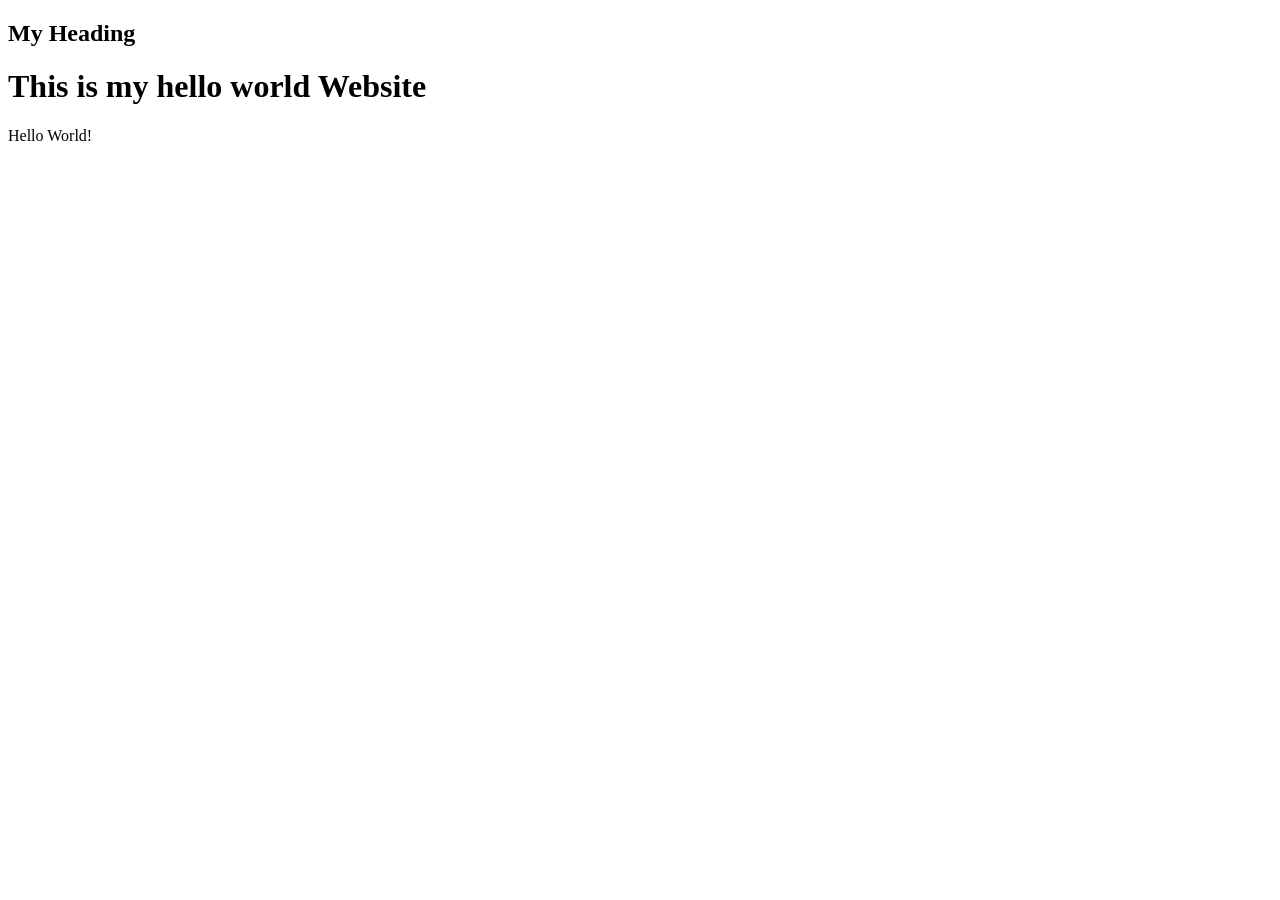
<file: Web_development/Html,Css,Js/Class1/index.html>
<!DOCTYPE html>
<html lang="en">
<head>
    <meta charset="UTF-8">
    <meta name="viewport" content="width=device-width, initial-scale=1.0">
    <title>Document</title>
</head>
<body>
    <!--This is a comment for nerds -->
    <h2>My Heading</h2>
    <h1>This is my hello world Website</h1>
    <p>Hello World!</p>
</body>
</html>
</file>
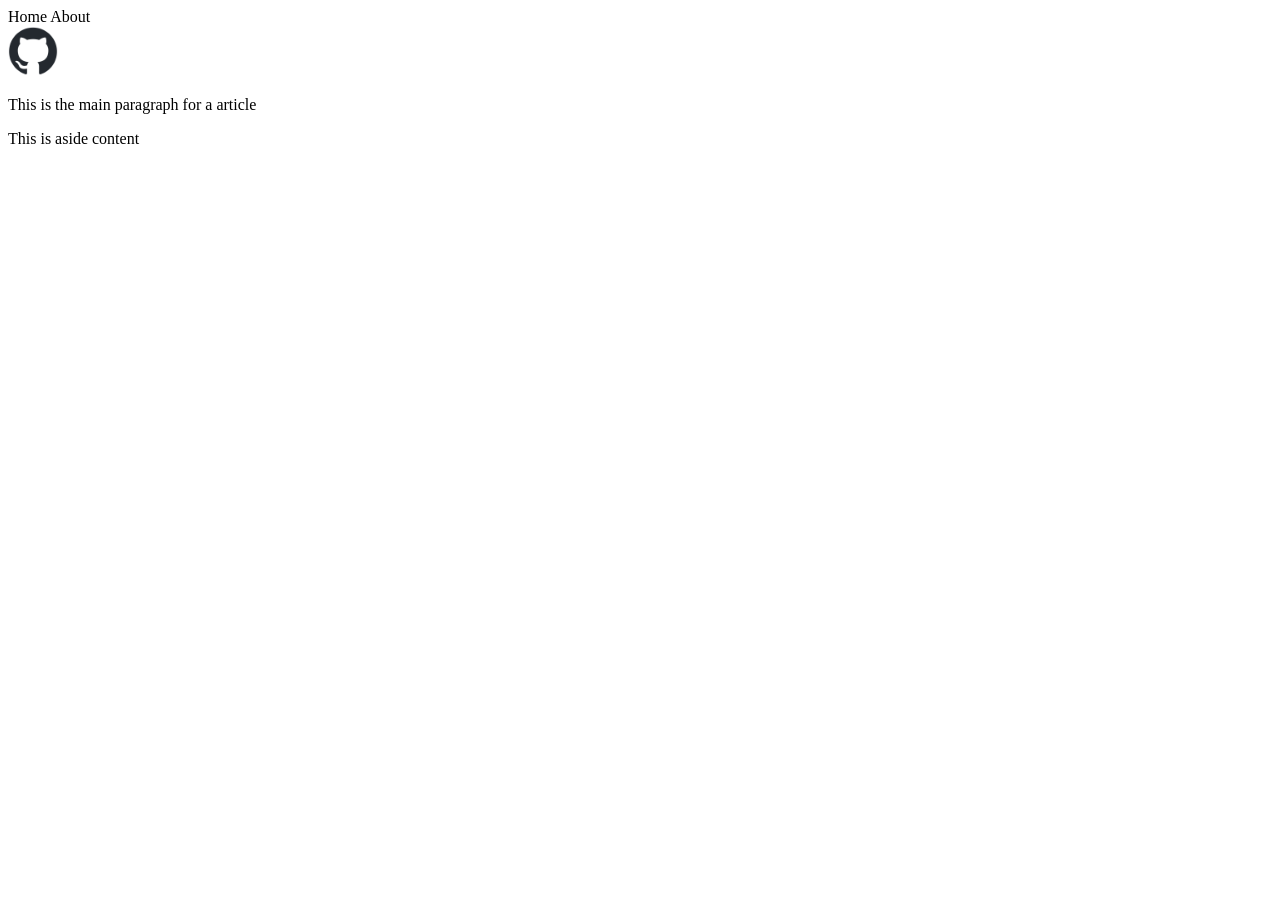
<file: Web_development/Html,Css,Js/Class3/index.htm>
<!DOCTYPE html>
<html lang="en">
<head>
    <meta charset="UTF-8">
    <meta name="viewport" content="width=device-width, initial-scale=1.0">
    <title>Chapter 3</title>
</head>
<body>
    <header>
        <nav>
            Home 
            About
        </nav>
    </header>
    <main>
        <section>
            <div>

                <a href="https://github.com/shariq583/apna_code" target="_main"><img src="github-mark.png" alt="link to github" width="50px"></a>
            </div>
       </section>
       <article>
        <p>This is the main paragraph for a article</p>
       </article>
       <aside>
            <p>This is aside content</p>
       </aside>
    </main>
    <footer>

    </footer>
</body>
</html>
</file>
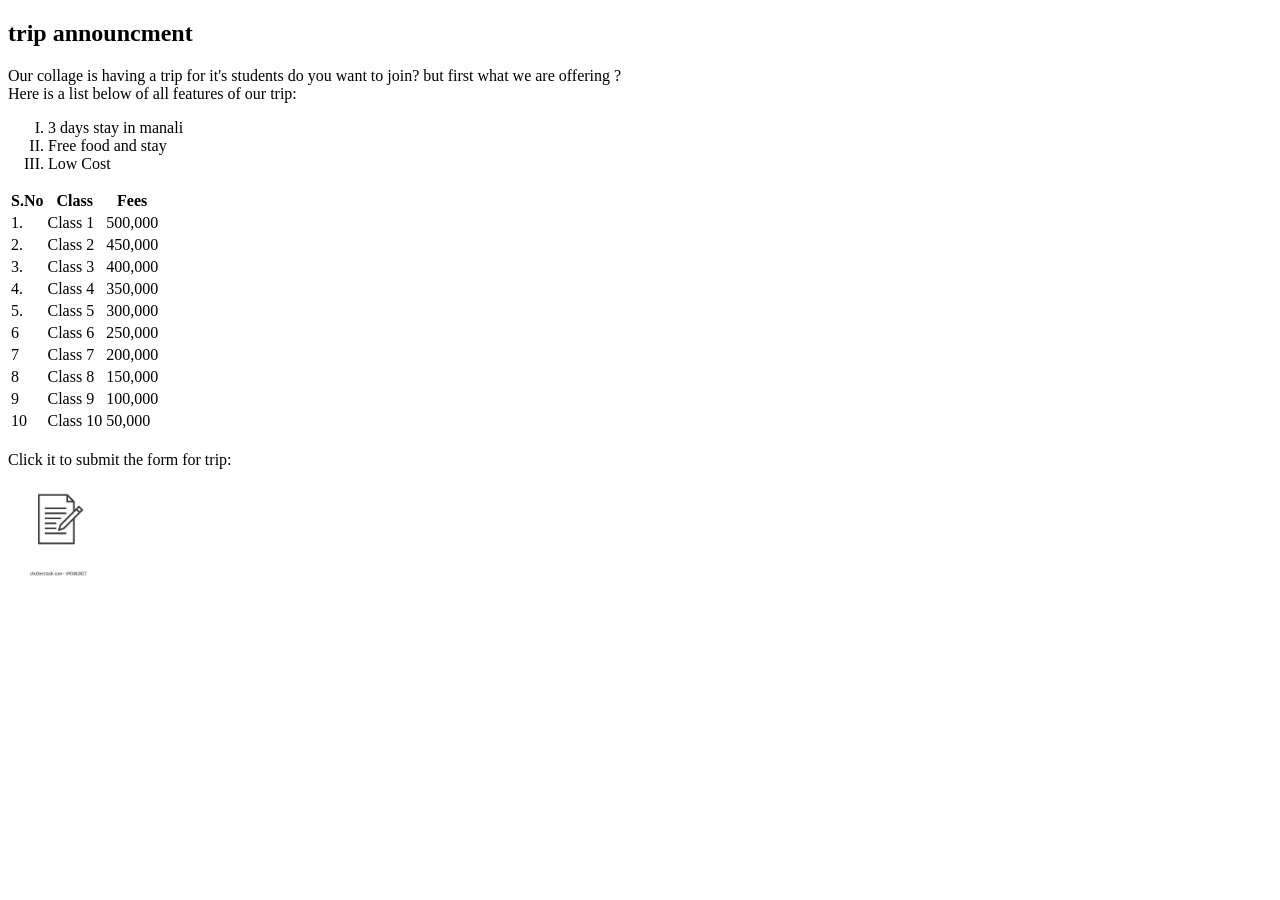
<file: Web_development/Html,Css,Js/Class4/index.htm>
<!DOCTYPE html>
<html lang="en">

<head>
    <meta charset="UTF-8">
    <meta name="viewport" content="width=device-width, initial-scale=1.0">
    <meta name="description" content="The main Website To Trip">
    <meta name="description" content="The main Website To Trip">
    <title>Main Webpage</title>
</head>

<body>
    <article>
        <h1>trip announcment</h1>
        <div>
            <p>Our collage is having a trip for it's students do you want to join?
                but first what we are offering ?<br>Here is a list below of all features of our trip:
                <ol type="I">
                    <li>3 days stay in manali</li>
                    <li>Free food and stay</li>
                    <li>Low Cost</li>
                </ol>
            </p>
            <table>
                <thead>
                    <tr>

                        <th>
                            S.No
                        </th>
                        <th>
                            Class
                        </th>
                        <th>
                            Fees
                        </th>
                    </tr>
                </thead>
                <tbody>
                    
                    <tr>
                    <td>
                        1.
                    </td>
                    <td>
                        Class 1
                    </td>
                    <td>
                        500,000
                    </td>

                    </tr>
                    <tr>
                    <td>
                       2.
                    </td>
                    <td>
                        Class 2
                    </td>
                    <td>
                        450,000
                    </td>

                    </tr>
                    <tr>
                    <td>
                        3.
                    </td>
                    <td>
                        Class 3
                    </td>
                    <td>
                        400,000
                    </td>

                    </tr>
                    <tr>
                    <td>
                        4.
                    </td>
                    <td>
                        Class 4
                    </td>
                    <td>
                        350,000
                    </td>

                    </tr>
                    <tr>
                    <td>
                        5.
                    </td>
                    <td>
                        Class 5
                    </td>
                    <td>
                        300,000
                    </td>
                    </tr>
                    <tr>
                    <td>
                        6
                    </td>
                    <td>
                        Class 6
                    </td>
                    <td>
                        250,000
                    </td>


                    </tr>
                    <tr>
                    <td>
                        7
                    </td>
                    <td>
                        Class 7
                    </td>
                    <td>
                        200,000
                    </td>

                    </tr>
                    <tr>
                    <td>
                        8
                    </td>
                    <td>
                        Class 8
                    </td>
                    <td>
                        150,000
                    </td>

                    </tr>
                    <tr>

                        <td>
                            9
                        </td>
                        <td>
                            Class 9
                        </td>
                        <td>
                            100,000
                        </td>
                    </tr>

                    <tr>

                        <td>
                            10
                        </td>
                        <td>
                            Class 10
                        </td>
                        <td>
                            50,000
                        </td>
                    </tr>


                </tbody>

            </table>

        </div>



        <div>
            <br>Click it to submit the form for trip:<br>
            <a href="form.htm" target="_blank"><img src="img/contact-form-line-icon-write-260nw-590382827.jpg"
                    width="100px"></a>
        </div>
    </article>
</body>

</html>
</file>
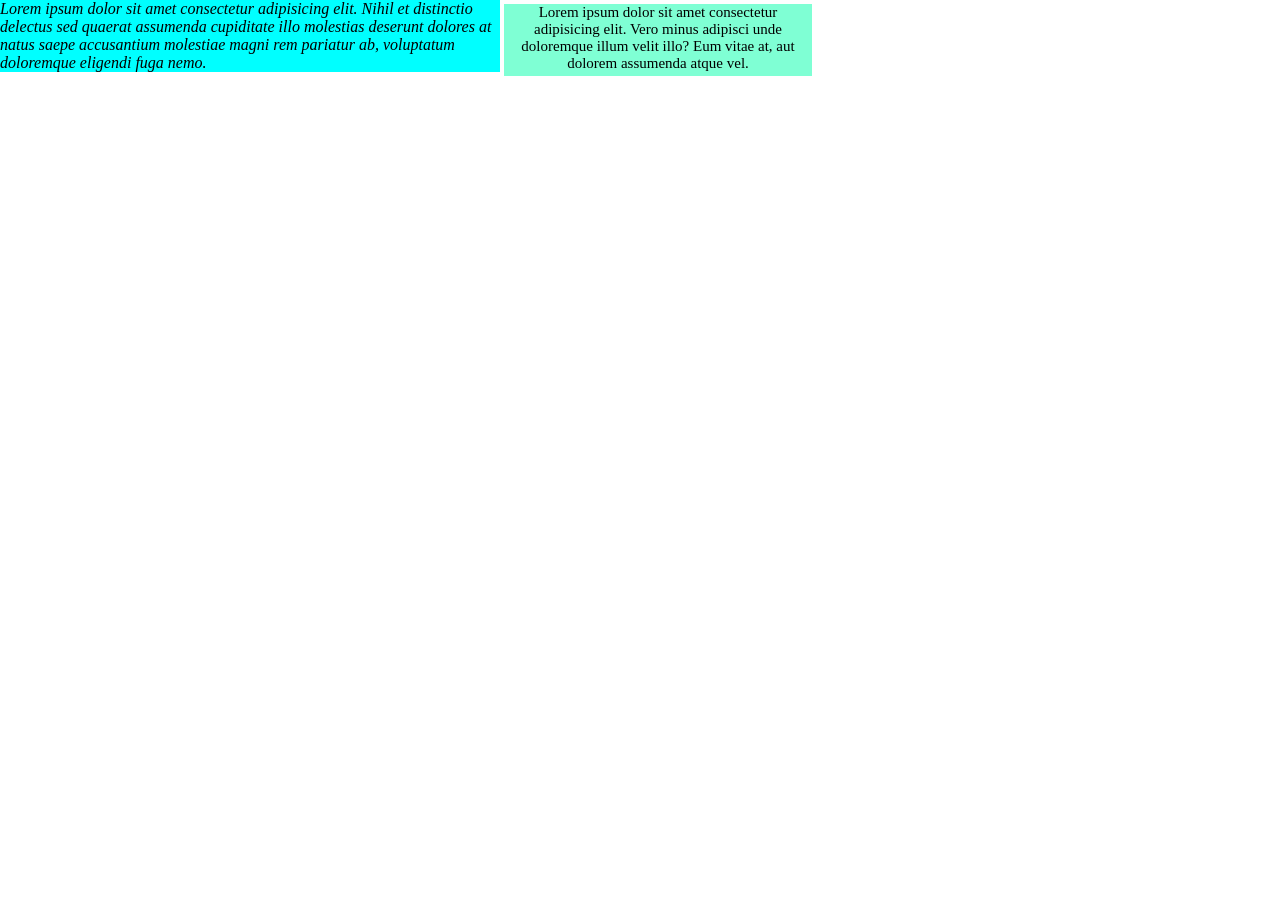
<file: Web_development/Html,Css,Js/CSS/Chapter 4/index.html>
<!DOCTYPE html>
<html lang="en">
<head>
    <meta charset="UTF-8">
    <meta name="viewport" content="width=device-width, initial-scale=1.0">
    <link rel="stylesheet" href="style.css">
    <link rel="preconnect" href="https://fonts.googleapis.com">
    <link rel="preconnect" href="https://fonts.gstatic.com" crossorigin>
    <link href="https://fonts.googleapis.com/css2?family=Lobster&display=swap" rel="stylesheet"> 
    <title>Chapter 4</title>
</head>
<body>
    <div class="box1">        
            Lorem ipsum dolor sit amet consectetur adipisicing elit. Nihil et distinctio delectus sed quaerat assumenda cupiditate illo molestias deserunt dolores at natus saepe accusantium molestiae magni rem pariatur ab, voluptatum doloremque eligendi fuga nemo.        
    </div>
    <div class="box2">        
            Lorem ipsum dolor sit amet consectetur adipisicing elit. Vero minus adipisci unde doloremque illum velit illo? Eum vitae at, aut dolorem assumenda atque vel.
    </div>



    
</body>
</html>
</file>
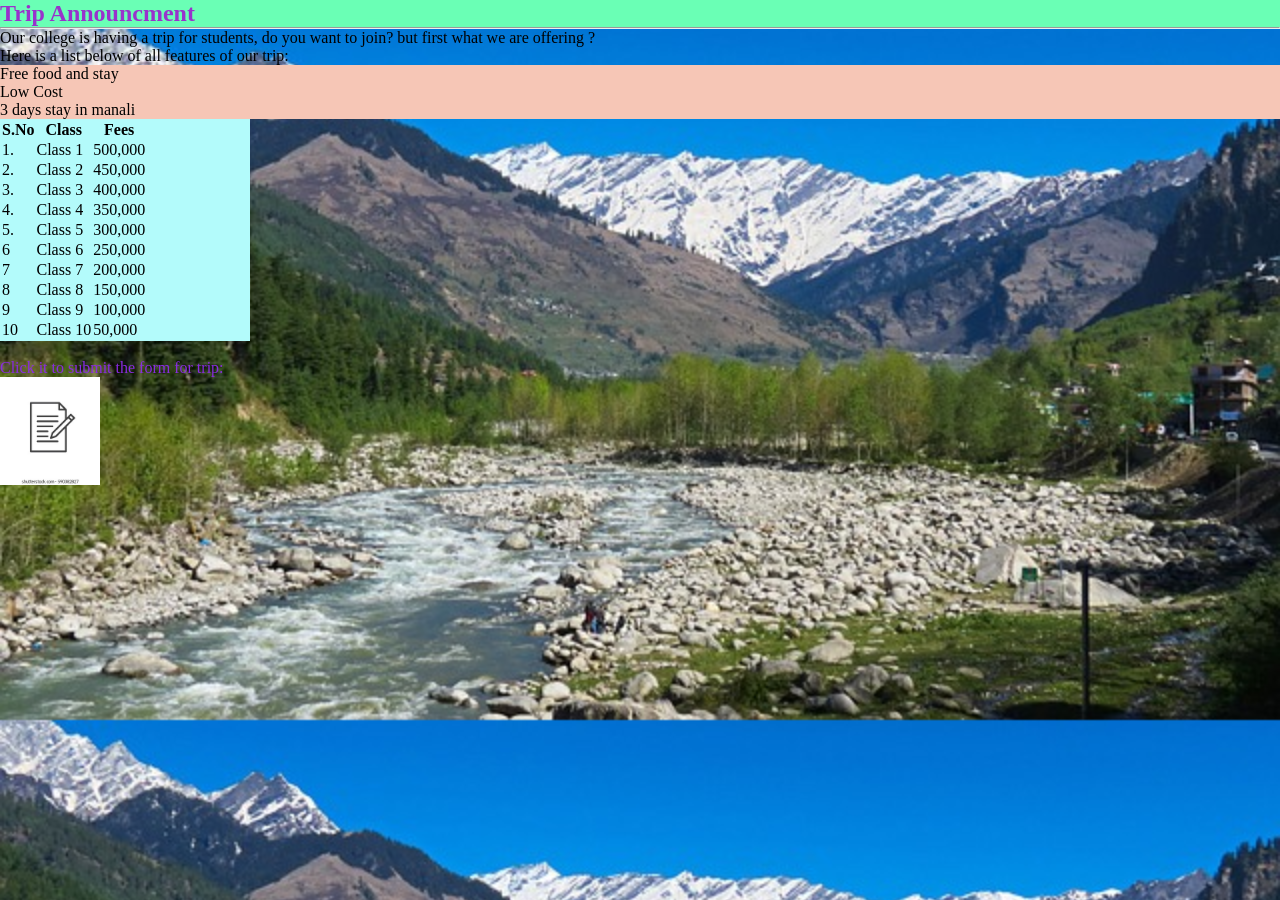
<file: Web_development/Html,Css,Js/CSS/Chapter1&Chapter2/index.html>
<!DOCTYPE html>
<html lang="en">

<head>
    <link rel="stylesheet" href="style_m.css">
    <meta charset="UTF-8">
    <meta name="viewport" content="width=device-width, initial-scale=1.0">
    <meta name="description" content="The main Website To Trip">
    <meta name="description" content="The main Website To Trip">
    <title>Main Webpage</title>
</head>


<body>
    <article>
        <div class="purple">
            <h1>Trip Announcment</h1>
            <hr>            
        </div>
        <div>
            <p>Our college is having a trip for students, do you want to join?
                but first what we are offering ?<br>Here is a list below of all features of our trip:
                <ol type="I">
                   <span class="list">

                       <li>Free food and stay</li>
                       <li>Low Cost</li>
                       <li>3 days stay in manali</li>
                    </ol>
                </span> 
                </p>
            <div class="tab">

                <table>
                    <thead>
                    <tr>
                        <th>
                            S.No
                        </th>
                        <th>
                            Class
                        </th>
                        <th>
                            Fees
                        </th>
                    </tr>
                </thead>
                <tbody>
                    
                    <tr>
                    <td>
                        1.
                    </td>
                    <td>
                        Class 1
                    </td>
                    <td>
                        500,000
                    </td>
                    
                </tr>
                <tr>
                    <td>
                       2.
                    </td>
                    <td>
                        Class 2
                    </td>
                    <td>
                        450,000
                    </td>

                </tr>
                    <tr>
                    <td>
                        3.
                    </td>
                    <td>
                        Class 3
                    </td>
                    <td>
                        400,000
                    </td>

                    </tr>
                    <tr>
                    <td>
                        4.
                    </td>
                    <td>
                        Class 4
                    </td>
                    <td>
                        350,000
                    </td>

                    </tr>
                    <tr>
                        <td>
                        5.
                    </td>
                    <td>
                        Class 5
                    </td>
                    <td>
                        300,000
                    </td>
                </tr>
                    <tr>
                    <td>
                        6
                    </td>
                    <td>
                        Class 6
                    </td>
                    <td>
                        250,000
                    </td>
                    
                    
                    </tr>
                    <tr>
                    <td>
                        7
                    </td>
                    <td>
                        Class 7
                    </td>
                    <td>
                        200,000
                    </td>

                    </tr>
                    <tr>
                    <td>
                        8
                    </td>
                    <td>
                        Class 8
                    </td>
                    <td>
                        150,000
                    </td>
                    
                    </tr>
                    <tr>

                        <td>
                            9
                        </td>
                        <td>
                            Class 9
                        </td>
                        <td>
                            100,000
                        </td>
                    </tr>

                    <tr>

                        <td>
                            10
                        </td>
                        <td>
                            Class 10
                        </td>
                        <td>
                            50,000
                        </td>
                    </tr>

                    
                </tbody>
                
            </table>
        </div>

        </div>



        <div class="link">
            <br>Click it to submit the form for trip:<br>
            <a href="form.html" target="_blank"><img src="img/contact-form-line-icon-write-260nw-590382827.jpg"
                    width="100px"></a>
        </div>
    </article>
</body>

</html>
</file>
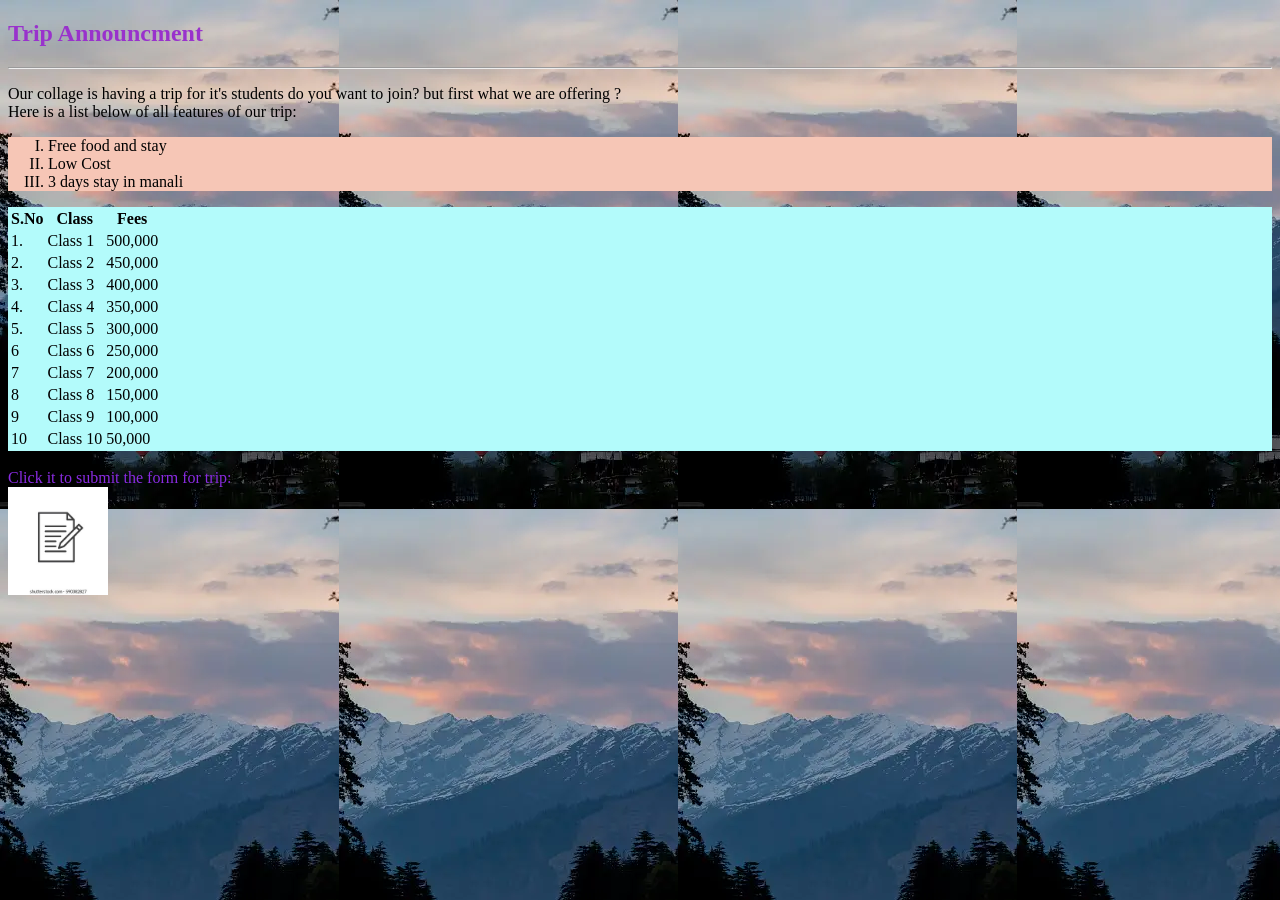
<file: Web_development/Html,Css,Js/CSS/Chapter1/index.html>
<!DOCTYPE html>
<html lang="en">

<head>
    <meta charset="UTF-8">
    <meta name="viewport" content="width=device-width, initial-scale=1.0">
    <meta name="description" content="The main Website To Trip">
    <meta name="description" content="The main Website To Trip">
    <title>Main Webpage</title>
</head>
<style>
    .purple
    {
        color: darkorchid;
    }
    hr{
        color: blueviolet;
    }
    .tab{
        border: 10cap;
        box-shadow: inset;
        background-color: rgb(179, 251, 251);
        background-position: 100dvi;
    }
    .list{
        background-color: rgb(246, 198, 182);
    }
    ol{
        background-color: rgb(246, 198, 182);

    }
    .link
    {
        color:blueviolet;
    }
    body
    {
        background-image: url('img/istockphoto-1495021904-170667a.webp');
        background-repeat: contain;
    }
</style>

<body>
    <article>
        <div class="purple">
            <h1>Trip Announcment</h1>
            <hr>            
        </div>
        <div>
            <p>Our collage is having a trip for it's students do you want to join?
                but first what we are offering ?<br>Here is a list below of all features of our trip:
                <ol type="I">
                   <span class="list">

                       <li>Free food and stay</li>
                       <li>Low Cost</li>
                       <li>3 days stay in manali</li>
                    </ol>
                </span> 
                </p>
            <div class="tab">

                <table>
                    <thead>
                    <tr>

                        <th>
                            S.No
                        </th>
                        <th>
                            Class
                        </th>
                        <th>
                            Fees
                        </th>
                    </tr>
                </thead>
                <tbody>
                    
                    <tr>
                    <td>
                        1.
                    </td>
                    <td>
                        Class 1
                    </td>
                    <td>
                        500,000
                    </td>
                    
                </tr>
                <tr>
                    <td>
                       2.
                    </td>
                    <td>
                        Class 2
                    </td>
                    <td>
                        450,000
                    </td>

                </tr>
                    <tr>
                    <td>
                        3.
                    </td>
                    <td>
                        Class 3
                    </td>
                    <td>
                        400,000
                    </td>

                    </tr>
                    <tr>
                    <td>
                        4.
                    </td>
                    <td>
                        Class 4
                    </td>
                    <td>
                        350,000
                    </td>

                    </tr>
                    <tr>
                        <td>
                        5.
                    </td>
                    <td>
                        Class 5
                    </td>
                    <td>
                        300,000
                    </td>
                </tr>
                    <tr>
                    <td>
                        6
                    </td>
                    <td>
                        Class 6
                    </td>
                    <td>
                        250,000
                    </td>
                    
                    
                    </tr>
                    <tr>
                    <td>
                        7
                    </td>
                    <td>
                        Class 7
                    </td>
                    <td>
                        200,000
                    </td>

                    </tr>
                    <tr>
                    <td>
                        8
                    </td>
                    <td>
                        Class 8
                    </td>
                    <td>
                        150,000
                    </td>
                    
                    </tr>
                    <tr>

                        <td>
                            9
                        </td>
                        <td>
                            Class 9
                        </td>
                        <td>
                            100,000
                        </td>
                    </tr>

                    <tr>

                        <td>
                            10
                        </td>
                        <td>
                            Class 10
                        </td>
                        <td>
                            50,000
                        </td>
                    </tr>

                    
                </tbody>
                
            </table>
        </div>

        </div>



        <div class="link">
            <br>Click it to submit the form for trip:<br>
            <a href="form.html" target="_blank"><img src="img/contact-form-line-icon-write-260nw-590382827.jpg"
                    width="100px"></a>
        </div>
    </article>
</body>

</html>
</file>
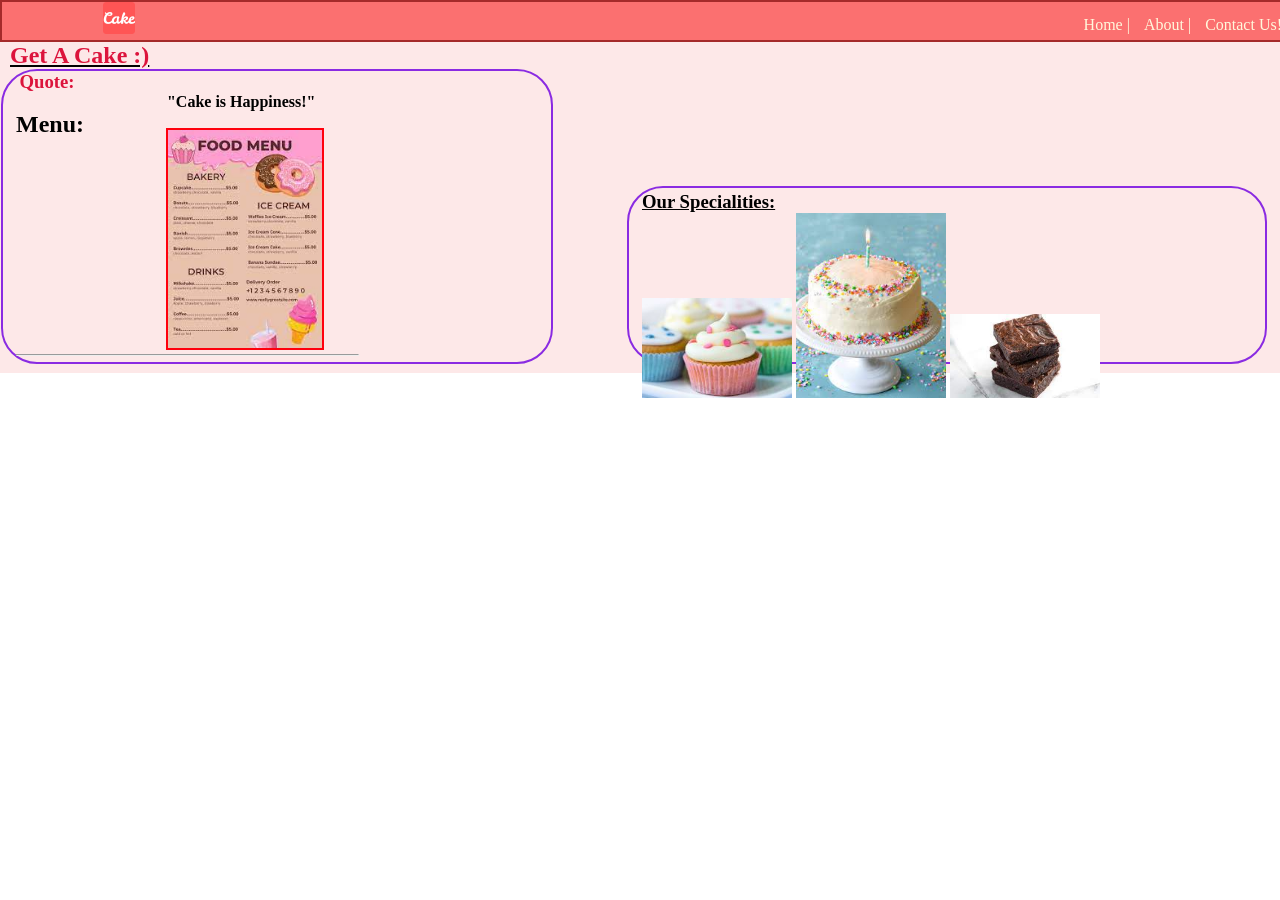
<file: Web_development/Html,Css,Js/CSS/Chapter2_Practice/index.html>
<!DOCTYPE html>
<html lang="en">

<head>
    <link rel="stylesheet" href="style.css">
    <link rel="shortcut icon" href="img/favicon-16x16.png" type="image/x-icon">
    <meta charset="UTF-8">
    <meta name="viewport" content="width=device-width, initial-scale=1.0">
    <title>Get A Cake</title>
</head>

<body>
    <div class="nav">
        <nav>
            <span id="img">
                <img src="img/favicon-32x32.png" alt="favicon-16x16" >

            </span>
            <a href="index.html">Home |</a>
            <a href="about.html" target="_blank">About |</a>
            <a href="Contact.html" target="_blank">Contact Us!</a>
        </nav>
    </div>
    <article class="main">
        <u>
            <h1 class="m_heading">
                Get A Cake :)
            </h1>
            
        </u>
        <div class="left">

            <span id="quote">
                <h3 id="q">
                    Quote:
                </h3>
                <b id="q_main">"Cake is Happiness!"</b><br>
            </span>
            <span class="img_menu">
                <h2 id="menu_head">Menu:</h2>
                <img src="img/Untitled.jpeg" alt="Menu" width="500px" id="img_menu">
            </span>
            <hr>
        </div>
        <div class="right">

            <div class="best_seller">
                <h3 id="B_head">
                    <u>Our Specialities:</u>
                </h3>
                <img src="img/cupcake.jpeg" alt="CupCake" id="C_cake"width="150px">
                <img src="img/Cake.jpeg" alt="Cake" id="Cake"width="150px">
                <img src="img/brownies.jpeg" alt="brownies" id="brownies"width="150px" >
            </div>
        </div>
    </article>


</body>

</html>
</file>
<file: Web_development/Html,Css,Js/CSS/Chapter 4/style.css>
*{
    margin: 0;
    padding: 0;
}
.box1
{
 
    background-color: aqua;
    display: inline-block;
    width: 500px;
    font-style: oblique 61deg;
    /* font-family: cursive; */
    /* font-weight: 100; */
    /* margin-right: 12px; */
}
.box2
{
    margin-top: 0%;
    width: 308px;
    height: 72px;
    text-align: center;
    font-size: 15px;
    /* margin-right: 1px; */
    background-color:aquamarine;
    display: inline-block;
}
</file>
<file: Web_development/Html,Css,Js/CSS/Chapter1&Chapter2/style_m.css>
*
{
    margin: 0px;
    padding: 0px;
}
.purple
{
    color: darkorchid;
    background-color: rgb(106, 255, 181);
}
hr{
    color: blueviolet;
}
.tab{ 
    border: 10cap;
    width: 250px;
    background-color: rgb(179, 251, 251);
    backface-visibility: hidden;
    background-position: 100dvi;
    
}
.list{
    background-color: rgb(246, 198, 182);
}
ol{
    background-color: rgb(246, 198, 182);

}
.link
{
    color:blueviolet;
}
body
{
    background-image: url('img/manali-5104279_640.jpg');
    background-size: cover;
}
</file>
<file: Web_development/Html,Css,Js/CSS/Chapter2_Practice/style.css>
/* Major Layout Design */
*{
    margin: 0px;
    padding: 0px;
}
body{
    font-family: cursive;
}
.left
{
    display:inline-block;
    /* border-top: 2px solid blueviolet;
    border-right: 2px solid blueviolet;
    border-bottom: 2px solid blueviolet; */
    margin:0vh 0.3vw 1vh 0.1vw;
    padding-left: 1vw;
    padding-right: 15vw;
    padding-bottom: 0.7vh;
    border: 2px solid blueviolet;
    border-radius: 4vh;
}
.right
{
    position: absolute;
    top: 16vh;
    right: 1vw;
    bottom: 1vh;
    left: 49vw;

    /* margin: 5vh 18vw 1vh -23vw; */
    
    margin: auto;
    padding-top: 0.3vh;
    padding-left: 1vw;
    padding-right: 12vw;
    padding-bottom: auto;
    display:inline-block;
    border-radius: 4vh;
    border: 2px solid blueviolet;
    /* border-top:2px solid blueviolet;
    border-left:2px solid blueviolet;
    border-bottom:2px solid blueviolet; */
}
hr{
    color: crimson;
}
/* Navigation Bar */
.nav
{
    /* position: relative ; */
    /* z-index: 1; */
    border: 2px solid brown;
    padding-bottom: 0px;
    padding-right: 0px;
    padding-left: 0px;
    height: 38px;
    width: 100%;
    background-color: rgb(251, 112, 112);
    color: cornsilk;
    text-align: right;
    background-size: contain;
    
}
.nav a{
    margin-top: 0px;
    display: inline-block;
    text-align: right;
    margin-left: 10px;
    overflow: hidden;
    text-decoration: none;
}
a:link{color: cornsilk;}
a:visited{color: cornsilk;}
a:active{color: cornsilk;}
a:hover{
    color: rgba(3, 255, 83, 0.924);
}
    #img /*Favicon image*/
    {
        padding-left: 0%;
        margin-right: 73%;    
    }
/* article page-index.html */
    .main{
        background-color: rgb(253, 232, 232);
        position: relative;
    }
/* left */
.m_heading{
    padding-left: 10px;
    color:crimson;
}
#img_menu{
    margin-left: 150px;
    margin-top: -10px;
    border: 2px;
    border-style: solid;
    border-color: rgb(255, 0, 13);
    width: 45%;
    margin-right:1%;
    
}
#q_main{
    text-align: center;
    padding-left: 44%;
}
#q{
    color:crimson;
    margin-left: 1%;
}
/* right */
/* #C_cake
{
    margin-left: 10%;
} 
#Cake
{
    margin-left: 5%;
} */
/* #brownies
{
    margin-left: 5%;
} */
.special
{
    position: sticky;
    
}
#main_contact
{
    /* height: 1px; */
    border: 2px solid rgb(20, 220, 87);
    margin-right: 42%;
    margin-top:  150px;
    margin-left: 588px;
    text-align: justify;
}
</file>
